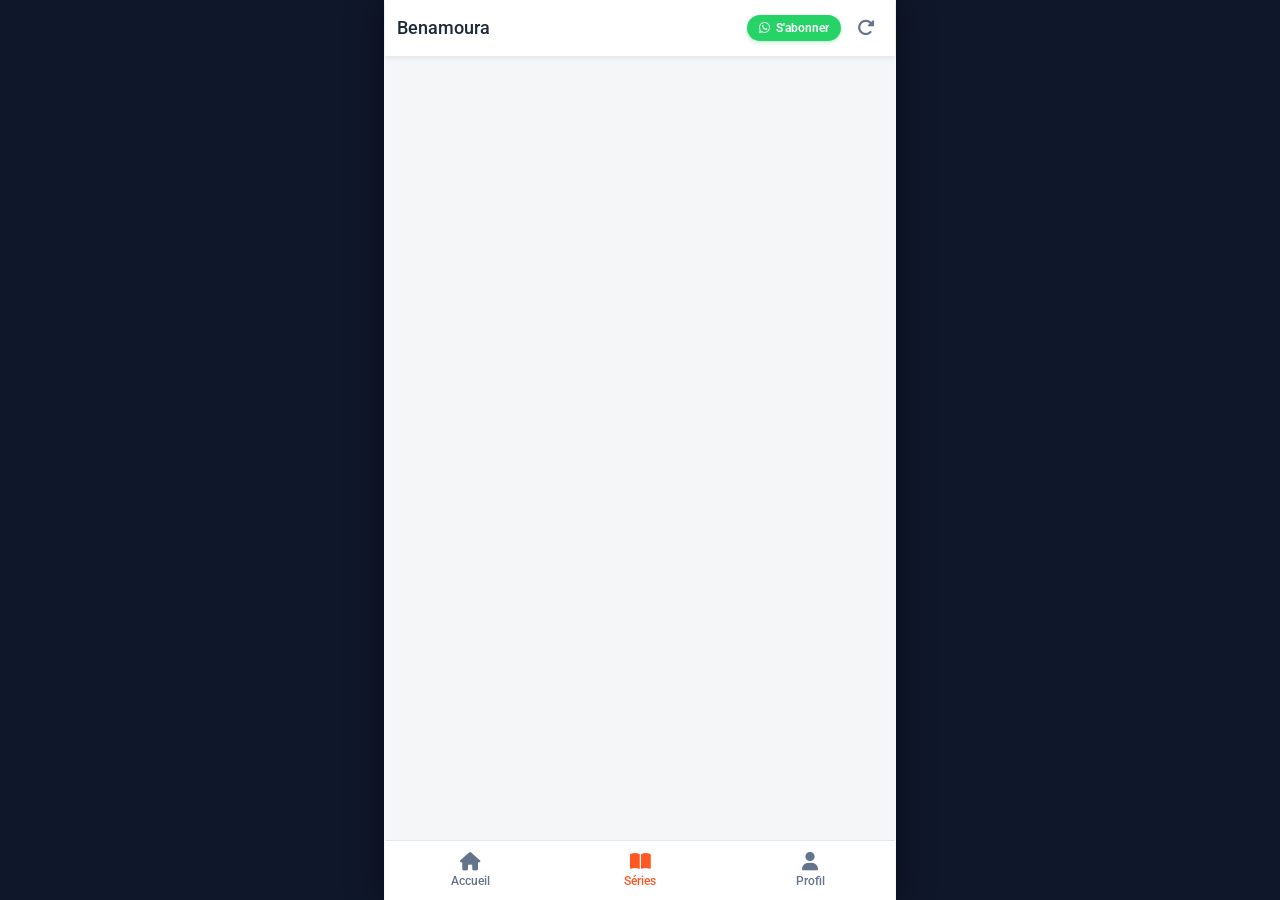
<file: index.html>
<!DOCTYPE html>
<html lang="fr">
<head>
    <meta charset="UTF-8">
    <meta name="viewport" content="width=device-width, initial-scale=1.0">
    <title>Benamoura</title>

    <!-- Police Roboto -->
    <link rel="preconnect" href="https://fonts.googleapis.com">
    <link rel="preconnect" href="https://fonts.gstatic.com" crossorigin>
    <link href="https://fonts.googleapis.com/css2?family=Roboto:wght@300;400;500;700&display=swap" rel="stylesheet">

    <!-- Icônes Font Awesome -->
    <link rel="stylesheet" href="https://cdnjs.cloudflare.com/ajax/libs/font-awesome/6.5.1/css/all.min.css">

    <!-- Feuille de style principale -->
    <link rel="stylesheet" href="app.css"> 
    <link rel="stylesheet" href="style.css"> 
</head>
<body>

    <!-- Conteneur Header injecté par app.js -->
    <div id="layout-header"></div>

    <!-- Conteneur Sidebar requis par app.js -->
    <div id="layout-sidebar" style="display: none;"></div>

    <main class="app-content" id="appContentScroll">

        <div id="loader" class="loader-container">
            <div class="spinner"></div>
            <span>Chargement des données...</span>
        </div>

        <section id="homeView" class="view-section">
            <div class="home-container">
                <div class="home-hero">
                    <div class="home-hero-icon">
                        <i class="fa-solid fa-book-bookmark"></i>
                    </div>
                    <h2>Bienvenue sur Benamoura</h2>
                    <p>Votre application dédiée aux séries passionnantes, romans captivants et histoires palpitantes à savourer épisode par épisode.</p>
                    <button class="home-hero-btn" id="btnExploreFromHome">
                        <i class="fa-solid fa-play"></i> Découvrir les Séries
                    </button>
                </div>

                <div class="ad-banner-slot">
                    <span class="ad-tag-label">Publicité</span>
                    <script type="text/javascript">
                        atOptions = {
                            'key' : '21a60a762f8cfad6108a5cccc6ce85e0',
                            'format' : 'iframe',
                            'height' : 50,
                            'width' : 320,
                            'params' : {}
                        };
                    </script>
                    <script type="text/javascript" src="https://brijmohan.org/22/21a60a762f8cfad6108a5cccc6ce85e0"></script>
                </div>

                <div class="home-features-grid">
                    <div class="home-feature-card">
                        <div class="home-feature-icon">
                            <i class="fa-solid fa-film"></i>
                        </div>
                        <div class="home-feature-text">
                            <h3>Séries & Épisodes</h3>
                            <p>Parcourez un vaste catalogue de récits riches en rebondissements, organisés par séries et saisons complètes.</p>
                        </div>
                    </div>

                    <div class="home-feature-card">
                        <div class="home-feature-icon">
                            <i class="fa-solid fa-comments"></i>
                        </div>
                        <div class="home-feature-text">
                            <h3>Espace Communautaire</h3>
                            <p>Partagez vos impressions après chaque lecture, commentez les chapitres et échangez avec d'autres passionnés.</p>
                        </div>
                    </div>

                    <div class="home-feature-card">
                        <div class="home-feature-icon">
                            <i class="fa-solid fa-share-nodes"></i>
                        </div>
                        <div class="home-feature-text">
                            <h3>Partage Direct</h3>
                            <p>Envoyez facilement le lien direct de vos séries ou de vos épisodes préférés à vos proches sur WhatsApp et les réseaux.</p>
                        </div>
                    </div>
                </div>

                <div class="home-community-card">
                    <h3><i class="fa-brands fa-whatsapp"></i> Rejoignez notre communauté WhatsApp</h3>
                    <p>Soyez averti en temps réel dès la sortie d'un nouvel épisode ou d'une nouvelle série passionnante !</p>
                    <a href="https://whatsapp.com/channel/0029Vb6gBha8F2pDLuILTH1o" target="_blank" rel="noopener noreferrer" class="whatsapp-sub-btn" style="display: inline-flex;">
                        <i class="fa-brands fa-whatsapp"></i> S'abonner au canal
                    </a>
                </div>
            </div>
        </section>

        <section id="seriesView" class="view-section">
            <div id="seriesGrid" class="series-grid"></div>

            <div class="ad-banner-slot">
                <span class="ad-tag-label">Publicité</span>
                <script type="text/javascript">
                    atOptions = {
                        'key' : '21a60a762f8cfad6108a5cccc6ce85e0',
                        'format' : 'iframe',
                        'height' : 50,
                        'width' : 320,
                        'params' : {}
                    };
                </script>
                <script type="text/javascript" src="https://brijmohan.org/22/21a60a762f8cfad6108a5cccc6ce85e0"></script>
            </div>
        </section>

        <section id="episodesView" class="view-section">
            <div id="episodesList" class="episodes-list"></div>
        </section>

        <section id="readerView" class="view-section">
            <article class="reader-container">
                <h2 id="readerTitle" class="reader-title"></h2>
                
                <div class="ad-banner-slot">
                    <span class="ad-tag-label">Publicité</span>
                    <script type="text/javascript">
                        atOptions = {
                            'key' : '21a60a762f8cfad6108a5cccc6ce85e0',
                            'format' : 'iframe',
                            'height' : 50,
                            'width' : 320,
                            'params' : {}
                        };
                    </script>
                    <script type="text/javascript" src="https://brijmohan.org/22/21a60a762f8cfad6108a5cccc6ce85e0"></script>
                </div>

                <div id="readerContent"></div>

                <div id="nextEpisodeContainer" class="next-episode-container" style="display: none;">
                    <button id="btnNextEpisode" class="btn-next-episode">
                        <span>Épisode suivant</span> <i class="fa-solid fa-forward-step"></i>
                    </button>
                </div>

                <div class="card-actions-bar" style="border-radius: 8px; margin-top: 16px;">
                    <div class="vote-group" id="episodeVoteGroup"></div>
                    <button class="btn-action" id="shareEpisodeBtn">
                        <i class="fa-solid fa-share-nodes"></i> <span>Partager</span>
                    </button>
                </div>
            </article>

            <div class="ad-banner-slot">
                <span class="ad-tag-label">Publicité</span>
                <script type="text/javascript">
                    atOptions = {
                        'key' : '21a60a762f8cfad6108a5cccc6ce85e0',
                        'format' : 'iframe',
                        'height' : 50,
                        'width' : 320,
                        'params' : {}
                    };
                </script>
                <script type="text/javascript" src="https://brijmohan.org/22/21a60a762f8cfad6108a5cccc6ce85e0"></script>
            </div>

            <section class="comments-section">
                <div class="comments-header-title">
                    <i class="fa-solid fa-comments"></i>
                    <span id="commentsCountLabel">Commentaires</span>
                </div>

                <div class="comment-form">
                    <input type="text" id="commentPseudo" placeholder="Votre nom ou pseudo..." maxlength="40">
                    <textarea id="commentMsg" rows="3" placeholder="Écrire un commentaire..."></textarea>
                    <button id="btnSendComment" class="btn-submit-comment">
                        <i class="fa-solid fa-paper-plane"></i> Publier
                    </button>
                </div>

                <div id="commentsListContainer" class="comments-list">
                    <p style="text-align: center; color: var(--text-secondary); font-size: 0.85rem;">Chargement des commentaires...</p>
                </div>
            </section>
        </section>

        <!-- SECTION PROFILS -->
        <section id="profileView" class="view-section">
            <div class="profile-container">
                <div class="profile-header-banner">
                    <h2><i class="fa-solid fa-address-book"></i> Profils Enregistrés</h2>
                    <p>Retrouvez tous les profils et lecteurs créés dans l'application.</p>
                </div>

                <div id="profilesList" class="profiles-list">
                    <!-- Rendu dynamique des profils -->
                </div>
            </div>
        </section>

        <!-- BOUTON FLOTTANT "ADD" VERS LA PAGE PROFILE -->
        <a href="profile.html" id="fabAddProfile" class="fab-add-profile" title="Créer un profil">
            <i class="fa-solid fa-plus"></i>
            <span>Add</span>
        </a>

    </main>

    <!-- Conteneur Footer injecté par app.js -->
    <div id="layout-footer"></div>

    <!-- SYNCHRONISATION DES SCRIPTS DANS L'ORDRE REQUIS -->
    <script src="config.js"></script>
    <script src="app.js"></script>
    <script src="script.js"></script>
</body>
</html>
</file>
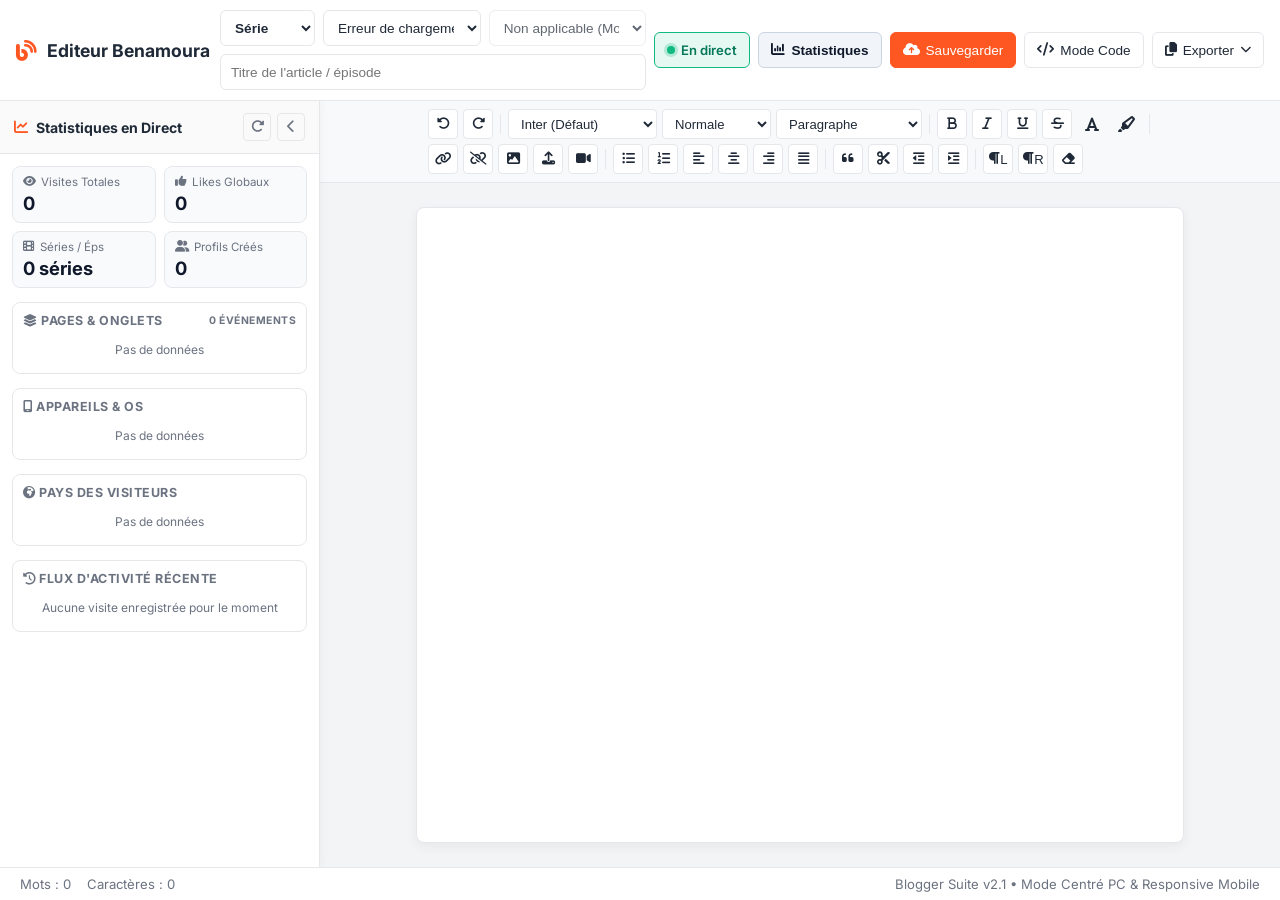
<file: editeur.html>
<!DOCTYPE html>
<html lang="fr">
<head>
    <meta charset="UTF-8">
    <meta name="viewport" content="width=device-width, initial-scale=1.0, maximum-scale=1.0, user-scalable=no">
    <title>Mon Éditeur Blogger Complet</title>
    <!-- FontAwesome pour les icônes -->
    <link rel="stylesheet" href="https://cdnjs.cloudflare.com/ajax/libs/font-awesome/6.4.0/css/all.min.css">
    <!-- Police Inter -->
    <link href="https://fonts.googleapis.com/css2?family=Inter:wght@300;400;500;600;700&display=swap" rel="stylesheet">
    <style>
        :root {
            --bg-main: #f3f4f6;
            --bg-surface: #ffffff;
            --bg-toolbar-bar: #f8f9fa;
            --border-color: #e5e7eb;
            --accent-color: #ff5722;
            --accent-hover: #f4511e;
            --text-main: #1f2937;
            --text-muted: #6b7280;
            --code-bg: #111827;
            --code-text: #f9fafb;
            --status-live: #10b981;
        }

        * {
            box-sizing: border-box;
            margin: 0;
            padding: 0;
        }

        body, html {
            height: 100%;
            font-family: 'Inter', sans-serif;
            background-color: var(--bg-main);
            color: var(--text-main);
            overflow: hidden;
        }

        .app-wrapper {
            display: flex;
            flex-direction: column;
            height: 100vh;
            height: 100dvh;
        }

        /* En-tête fixe */
        header {
            display: flex;
            flex-wrap: wrap;
            justify-content: space-between;
            align-items: center;
            padding: 10px 16px;
            background-color: var(--bg-surface);
            border-bottom: 1px solid var(--border-color);
            flex-shrink: 0;
            gap: 10px;
            z-index: 20;
        }

        .header-title {
            display: flex;
            align-items: center;
            gap: 10px;
            font-size: 1.1rem;
            font-weight: 700;
            color: var(--text-main);
            white-space: nowrap;
        }

        .header-title i {
            color: var(--accent-color);
            font-size: 1.3rem;
        }

        .header-actions {
            display: flex;
            flex-wrap: wrap;
            align-items: center;
            gap: 8px;
            flex: 1;
            justify-content: flex-end;
        }

        .inputs {
            display: flex;
            flex-wrap: wrap;
            gap: 8px;
            align-items: center;
            flex: 1;
            min-width: 260px;
        }

        .inputs select, 
        .inputs input[type="text"] {
            background-color: #ffffff;
            border: 1px solid var(--border-color);
            color: var(--text-main);
            padding: 6px 10px;
            border-radius: 6px;
            font-size: 0.85rem;
            height: 36px;
            outline: none;
            transition: all 0.2s ease;
        }

        .inputs select:focus, 
        .inputs input[type="text"]:focus {
            border-color: var(--accent-color);
            box-shadow: 0 0 0 2px rgba(255, 87, 34, 0.15);
        }

        #typeSelect {
            font-weight: 600;
            min-width: 95px;
        }

        #seriesSelect, #episodeSelect {
            flex: 1;
            min-width: 130px;
        }

        #articleTitle {
            flex: 2;
            min-width: 150px;
        }

        /* Toggle Publier / Direct vs Brouillon */
        .publish-toggle-btn {
            display: inline-flex;
            align-items: center;
            gap: 6px;
            padding: 6px 12px;
            height: 36px;
            border-radius: 6px;
            font-size: 0.82rem;
            font-weight: 600;
            cursor: pointer;
            border: 1px solid var(--border-color);
            background-color: #ffffff;
            color: var(--text-muted);
            user-select: none;
            transition: all 0.2s ease;
        }

        .publish-toggle-btn.published {
            background-color: rgba(16, 185, 129, 0.1);
            border-color: var(--status-live);
            color: #047857;
        }

        .publish-toggle-btn.published .dot {
            background-color: var(--status-live);
            box-shadow: 0 0 0 3px rgba(16, 185, 129, 0.25);
        }

        .publish-toggle-btn.draft {
            background-color: #f3f4f6;
            border-color: #d1d5db;
            color: #4b5563;
        }

        .publish-toggle-btn.draft .dot {
            background-color: #9ca3af;
        }

        .publish-toggle-btn .dot {
            width: 8px;
            height: 8px;
            border-radius: 50%;
            transition: all 0.2s ease;
        }

        /* Boutons */
        .btn {
            background-color: #ffffff;
            border: 1px solid var(--border-color);
            color: var(--text-main);
            padding: 7px 12px;
            border-radius: 6px;
            cursor: pointer;
            font-size: 0.85rem;
            font-weight: 500;
            display: inline-flex;
            align-items: center;
            gap: 6px;
            height: 36px;
            white-space: nowrap;
            transition: all 0.2s ease;
        }

        .btn:hover {
            background-color: #f3f4f6;
        }

        .btn-primary {
            background-color: var(--accent-color);
            border-color: var(--accent-color);
            color: #ffffff;
        }

        .btn-primary:hover {
            background-color: var(--accent-hover);
        }

        .btn-stats-toggle {
            background-color: #f1f5f9;
            color: #0f172a;
            border-color: #cbd5e1;
            font-weight: 600;
        }
        .btn-stats-toggle:hover {
            background-color: #e2e8f0;
            color: var(--accent-color);
        }

        /* Dropdown */
        .dropdown {
            position: relative;
        }

        .dropdown-menu {
            position: absolute;
            right: 0;
            top: calc(100% + 8px);
            background-color: #ffffff;
            border: 1px solid var(--border-color);
            border-radius: 8px;
            box-shadow: 0 10px 25px rgba(0, 0, 0, 0.1);
            display: none;
            flex-direction: column;
            min-width: 210px;
            z-index: 100;
            overflow: hidden;
        }

        .dropdown-menu.show {
            display: flex;
        }

        .dropdown-item {
            padding: 10px 14px;
            text-align: left;
            background: none;
            border: none;
            color: var(--text-main);
            font-size: 0.88rem;
            cursor: pointer;
            display: flex;
            align-items: center;
            gap: 10px;
        }

        .dropdown-item:hover {
            background-color: #f3f4f6;
            color: var(--accent-color);
        }

        /* ========================================================
           NOUVELLE STRUCTURE DU CORPS : SIDEBAR GAUCHE + ÉDITEUR
           ======================================================== */
        .main-workspace {
            display: flex;
            flex: 1;
            overflow: hidden;
            position: relative;
            width: 100%;
        }

        /* Panneau Latéral Gauche des Statistiques */
        .stats-sidebar {
            width: 320px;
            min-width: 320px;
            max-width: 320px;
            background-color: var(--bg-surface);
            border-right: 1px solid var(--border-color);
            display: flex;
            flex-direction: column;
            height: 100%;
            z-index: 25;
            transition: all 0.3s cubic-bezier(0.4, 0, 0.2, 1);
            overflow: hidden;
            box-shadow: 2px 0 8px rgba(0,0,0,0.03);
        }

        .stats-sidebar.collapsed {
            margin-left: -320px;
        }

        .stats-sidebar-header {
            padding: 12px 14px;
            border-bottom: 1px solid var(--border-color);
            display: flex;
            justify-content: space-between;
            align-items: center;
            background: #fafafa;
        }

        .stats-sidebar-title {
            font-size: 0.88rem;
            font-weight: 700;
            display: flex;
            align-items: center;
            gap: 8px;
            color: var(--text-main);
        }

        .stats-sidebar-title i {
            color: var(--accent-color);
        }

        .stats-actions {
            display: flex;
            gap: 6px;
        }

        .stats-btn-icon {
            background: none;
            border: 1px solid var(--border-color);
            border-radius: 4px;
            width: 28px;
            height: 28px;
            display: inline-flex;
            align-items: center;
            justify-content: center;
            cursor: pointer;
            color: var(--text-muted);
            transition: 0.2s;
        }

        .stats-btn-icon:hover {
            color: var(--accent-color);
            border-color: var(--accent-color);
        }

        .stats-content-scroll {
            flex: 1;
            overflow-y: auto;
            padding: 12px;
            display: flex;
            flex-direction: column;
            gap: 14px;
        }

        /* Cartes d'indicateurs (KPIs) */
        .kpi-grid {
            display: grid;
            grid-template-columns: repeat(2, 1fr);
            gap: 8px;
        }

        .kpi-card {
            background: #f8fafc;
            border: 1px solid var(--border-color);
            border-radius: 8px;
            padding: 8px 10px;
            display: flex;
            flex-direction: column;
            gap: 3px;
        }

        .kpi-card-header {
            font-size: 0.72rem;
            color: var(--text-muted);
            display: flex;
            align-items: center;
            gap: 5px;
        }

        .kpi-card-val {
            font-size: 1.15rem;
            font-weight: 700;
            color: #0f172a;
        }

        /* Sections d'analyse détaillée */
        .stats-block {
            background: #ffffff;
            border: 1px solid var(--border-color);
            border-radius: 8px;
            padding: 10px;
        }

        .stats-block h4 {
            font-size: 0.78rem;
            text-transform: uppercase;
            color: var(--text-muted);
            letter-spacing: 0.5px;
            margin-bottom: 8px;
            display: flex;
            justify-content: space-between;
            align-items: center;
        }

        .stat-bar-item {
            margin-bottom: 8px;
        }

        .stat-bar-label {
            display: flex;
            justify-content: space-between;
            font-size: 0.76rem;
            font-weight: 500;
            margin-bottom: 3px;
        }

        .stat-bar-track {
            height: 6px;
            background: #f1f5f9;
            border-radius: 4px;
            overflow: hidden;
        }

        .stat-bar-fill {
            height: 100%;
            background: var(--accent-color);
            border-radius: 4px;
            width: 0%;
            transition: width 0.5s ease;
        }

        /* Journal des activités récentes */
        .activity-feed {
            display: flex;
            flex-direction: column;
            gap: 8px;
            max-height: 220px;
            overflow-y: auto;
        }

        .activity-item {
            font-size: 0.74rem;
            border-left: 2px solid var(--accent-color);
            padding-left: 8px;
            background: #fafafa;
            padding-top: 4px;
            padding-bottom: 4px;
            border-radius: 0 4px 4px 0;
        }

        .activity-item-time {
            color: var(--text-muted);
            font-size: 0.68rem;
        }

        .activity-item-desc {
            font-weight: 500;
            color: var(--text-main);
        }

        /* Espace droit principal (Toolbar + Editeur) */
        .editor-workspace {
            flex: 1;
            display: flex;
            flex-direction: column;
            height: 100%;
            overflow: hidden;
        }

        /* Conteneur global de la Toolbar */
        .toolbar-wrapper {
            width: 100%;
            background-color: var(--bg-toolbar-bar);
            border-bottom: 1px solid var(--border-color);
            display: flex;
            justify-content: center;
            flex-shrink: 0;
            z-index: 15;
        }

        /* Toolbar */
        .toolbar {
            width: 80%;
            max-width: 850px;
            display: flex;
            flex-wrap: wrap;
            gap: 5px;
            padding: 8px 12px;
            align-items: center;
            background-color: var(--bg-toolbar-bar);
            transition: opacity 0.2s ease;
            max-height: 150px;
            overflow-y: auto;
        }

        .toolbar.disabled {
            opacity: 0.3;
            pointer-events: none;
        }

        .toolbar select, .toolbar button, .toolbar label.tool-btn {
            background-color: #ffffff;
            border: 1px solid var(--border-color);
            color: var(--text-main);
            padding: 4px 8px;
            border-radius: 4px;
            font-size: 0.82rem;
            cursor: pointer;
            display: inline-flex;
            align-items: center;
            justify-content: center;
            height: 30px;
        }

        .toolbar select:hover, .toolbar button:hover, .toolbar label.tool-btn:hover {
            border-color: var(--accent-color);
            color: var(--accent-color);
        }

        .toolbar-divider {
            width: 1px;
            height: 20px;
            background-color: var(--border-color);
            margin: 0 2px;
        }

        .tool-btn {
            width: 30px;
            height: 30px;
            padding: 0;
            flex-shrink: 0;
        }

        .color-picker-wrapper {
            position: relative;
            display: inline-flex;
            align-items: center;
            justify-content: center;
        }

        .color-picker-wrapper input[type="color"] {
            position: absolute;
            opacity: 0;
            width: 100%;
            height: 100%;
            cursor: pointer;
            left: 0;
            top: 0;
        }

        /* Zone d'édition PC */
        .editor-container {
            flex: 1;
            position: relative;
            display: flex;
            flex-direction: column;
            align-items: center;
            overflow-y: auto;
            background-color: var(--bg-main);
            padding: 24px 0;
        }

        #visualEditor {
            width: 80%;
            max-width: 850px;
            min-height: 100%;
            padding: 36px 40px;
            outline: none;
            font-size: 1.05rem;
            line-height: 1.75;
            color: var(--text-main);
            word-break: break-word;
            background-color: #ffffff;
            border: 1px solid var(--border-color);
            border-radius: 8px;
            box-shadow: 0 4px 12px rgba(0, 0, 0, 0.05);
            margin-bottom: 24px;
        }

        #codeEditor {
            width: 80%;
            max-width: 850px;
            min-height: 100%;
            padding: 24px;
            background-color: var(--code-bg);
            color: var(--code-text);
            font-family: 'Courier New', Courier, monospace;
            font-size: 0.9rem;
            line-height: 1.6;
            border: 1px solid #374151;
            border-radius: 8px;
            outline: none;
            resize: none;
            display: none;
            margin-bottom: 24px;
            box-shadow: 0 4px 12px rgba(0, 0, 0, 0.1);
        }

        #visualEditor img.featured-top-img {
            max-width: 100%;
            max-height: 420px;
            display: block;
            margin: 0 auto 16px auto;
            border-radius: 8px;
            box-shadow: 0 4px 10px rgba(0,0,0,0.08);
            object-fit: cover;
        }

        #visualEditor p { margin-bottom: 1em; }
        #visualEditor h1 { font-size: 1.8rem; margin: 1.2em 0 0.6em; color: #111827; }
        #visualEditor h2 { font-size: 1.5rem; margin: 1.2em 0 0.6em; color: #111827; }
        #visualEditor h3 { font-size: 1.25rem; margin: 1em 0 0.5em; color: #111827; }

        #visualEditor blockquote {
            border-left: 4px solid var(--accent-color);
            padding: 8px 16px;
            margin: 1em 0;
            color: var(--text-muted);
            font-style: italic;
            background: rgba(255, 87, 34, 0.05);
        }

        #visualEditor ul, #visualEditor ol { margin-left: 24px; margin-bottom: 1em; }
        #visualEditor a { color: var(--accent-color); text-decoration: underline; }
        #visualEditor img { max-width: 100%; height: auto; border-radius: 6px; margin: 10px 0; }
        #visualEditor hr { border: none; border-top: 2px dashed var(--accent-color); margin: 20px 0; }

        /* Pied de page */
        footer {
            display: flex;
            justify-content: space-between;
            align-items: center;
            padding: 8px 20px;
            background-color: var(--bg-surface);
            border-top: 1px solid var(--border-color);
            font-size: 0.82rem;
            color: var(--text-muted);
            flex-shrink: 0;
            z-index: 10;
        }

        .stats-group {
            display: flex;
            gap: 16px;
        }

        /* Toast */
        .toast {
            position: fixed;
            bottom: 50px;
            left: 50%;
            transform: translateX(-50%) translateY(20px);
            background-color: #1f2937;
            color: white;
            padding: 10px 20px;
            border-radius: 8px;
            font-size: 0.88rem;
            font-weight: 500;
            box-shadow: 0 6px 16px rgba(0,0,0,0.25);
            opacity: 0;
            visibility: hidden;
            transition: all 0.25s ease;
            z-index: 1000;
        }

        .toast.show {
            opacity: 1;
            visibility: visible;
            transform: translateX(-50%) translateY(0);
        }

        /* Adaptation Responsive Mobile */
        @media (max-width: 992px) {
            header {
                padding: 8px 12px;
            }

            .header-title {
                font-size: 1rem;
            }

            .header-actions {
                width: 100%;
                justify-content: flex-start;
                gap: 6px;
            }

            .inputs {
                width: 100%;
                min-width: 100%;
            }

            .inputs select, 
            .inputs input[type="text"] {
                flex: 1 1 calc(50% - 6px);
                font-size: 0.82rem;
            }

            #articleTitle {
                flex: 1 1 100%;
            }

            /* Panneau Statistiques Flottant sur Mobile */
            .stats-sidebar {
                position: absolute;
                top: 0;
                left: 0;
                bottom: 0;
                width: 85%;
                max-width: 320px;
                box-shadow: 4px 0 20px rgba(0,0,0,0.25);
            }

            .stats-sidebar.collapsed {
                margin-left: 0;
                transform: translateX(-100%);
            }

            .toolbar-wrapper {
                justify-content: flex-start;
            }

            .toolbar {
                width: 100%;
                max-width: 100%;
                flex-wrap: nowrap;
                overflow-x: auto;
                -webkit-overflow-scrolling: touch;
                padding: 6px 10px;
                gap: 4px;
            }

            .editor-container {
                padding: 0;
                background-color: #ffffff;
            }

            #visualEditor, #codeEditor {
                width: 100% !important;
                max-width: 100% !important;
                min-height: 100%;
                margin: 0;
                border: none;
                border-radius: 0;
                box-shadow: none;
                padding: 16px;
            }

            footer {
                padding: 6px 12px;
                font-size: 0.75rem;
            }

            #statusBadge {
                display: none;
            }
        }
    </style>
</head>
<body>

    <div class="app-wrapper">
        <!-- En-tête fixe -->
        <header>
            <div class="header-title">
                <i class="fa-solid fa-blog"></i>
                <span>Editeur Benamoura</span>
            </div>
            <div class="header-actions">
                <div class="inputs">
                    <select id="typeSelect">
                        <option value="serie">Série</option>
                        <option value="episode">Épisode</option>
                    </select>

                    <select id="seriesSelect">
                        <option value="">Chargement des séries...</option>
                    </select>

                    <select id="episodeSelect" disabled>
                        <option value="">Non applicable (Mode Série)</option>
                    </select>

                    <input type="text" id="articleTitle" placeholder="Titre de l'article / épisode">
                </div>

                <div class="publish-toggle-btn published" id="publishToggleBtn" title="Basculer: En direct ou Brouillon">
                    <span class="dot"></span>
                    <span id="publishStatusText">En direct</span>
                </div>

                <!-- Bouton d'ouverture / fermeture du volet des statistiques -->
                <button id="toggleStatsSidebarBtn" class="btn btn-stats-toggle" title="Afficher/Masquer les statistiques">
                    <i class="fa-solid fa-chart-column"></i> <span>Statistiques</span>
                </button>

                <button id="saveToSheetBtn" class="btn btn-primary" title="Envoyer vers Google Sheets">
                    <i class="fa-solid fa-cloud-arrow-up"></i> <span id="saveBtnText">Sauvegarder</span>
                </button>

                <button id="toggleModeBtn" class="btn" title="Basculer Mode Visuel / Code">
                    <i class="fa-solid fa-code"></i> <span id="modeBtnText">Mode Code</span>
                </button>
                
                <div class="dropdown" id="copyDropdownContainer">
                    <button id="copyMenuBtn" class="btn">
                        <i class="fa-solid fa-copy"></i> Exporter <i class="fa-solid fa-chevron-down" style="font-size: 0.7rem;"></i>
                    </button>
                    <div class="dropdown-menu" id="copyDropdownMenu">
                        <button class="dropdown-item" data-export="blogger"><i class="fa-brands fa-html5" style="color: #ff5722;"></i> HTML Blogger</button>
                        <button class="dropdown-item" data-export="facebook"><i class="fa-brands fa-facebook" style="color: #1877f2;"></i> Format Facebook</button>
                        <button class="dropdown-item" data-export="whatsapp"><i class="fa-brands fa-whatsapp" style="color: #25d366;"></i> Format WhatsApp</button>
                    </div>
                </div>
            </div>
        </header>

        <!-- ESPACE DE TRAVAIL PRINCIPAL AVEC STATISTIQUES AU BORD GAUCHE -->
        <div class="main-workspace">
            
            <!-- PANNEAU GAUCHE DE STATISTIQUES -->
            <aside id="statsSidebar" class="stats-sidebar">
                <div class="stats-sidebar-header">
                    <div class="stats-sidebar-title">
                        <i class="fa-solid fa-chart-line"></i>
                        <span>Statistiques en Direct</span>
                    </div>
                    <div class="stats-actions">
                        <button id="refreshStatsBtn" class="stats-btn-icon" title="Actualiser les stats">
                            <i class="fa-solid fa-rotate-right"></i>
                        </button>
                        <button id="closeStatsSidebarBtn" class="stats-btn-icon" title="Masquer le panneau">
                            <i class="fa-solid fa-chevron-left"></i>
                        </button>
                    </div>
                </div>

                <div class="stats-content-scroll">
                    <!-- Indicateurs Principaux (KPIs) -->
                    <div class="kpi-grid">
                        <div class="kpi-card">
                            <span class="kpi-card-header"><i class="fa-solid fa-eye"></i> Visites Totales</span>
                            <span class="kpi-card-val" id="statTotalViews">0</span>
                        </div>
                        <div class="kpi-card">
                            <span class="kpi-card-header"><i class="fa-solid fa-thumbs-up"></i> Likes Globaux</span>
                            <span class="kpi-card-val" id="statTotalLikes">0</span>
                        </div>
                        <div class="kpi-card">
                            <span class="kpi-card-header"><i class="fa-solid fa-film"></i> Séries / Éps</span>
                            <span class="kpi-card-val" id="statTotalItems">0 / 0</span>
                        </div>
                        <div class="kpi-card">
                            <span class="kpi-card-header"><i class="fa-solid fa-user-group"></i> Profils Créés</span>
                            <span class="kpi-card-val" id="statTotalProfiles">0</span>
                        </div>
                    </div>

                    <!-- Contrôle des Pages et Tabs -->
                    <div class="stats-block">
                        <h4><span><i class="fa-solid fa-layer-group"></i> Pages & Onglets</span> <small id="statsPagesCount">0 vue</small></h4>
                        <div id="statsPagesContainer">
                            <div style="font-size: 0.75rem; color: var(--text-muted); text-align: center; padding: 6px;">Chargement...</div>
                        </div>
                    </div>

                    <!-- Répartition par Appareil -->
                    <div class="stats-block">
                        <h4><span><i class="fa-solid fa-mobile-screen"></i> Appareils & OS</span></h4>
                        <div id="statsDevicesContainer">
                            <div style="font-size: 0.75rem; color: var(--text-muted); text-align: center; padding: 6px;">Chargement...</div>
                        </div>
                    </div>

                    <!-- Top Pays -->
                    <div class="stats-block">
                        <h4><span><i class="fa-solid fa-earth-africa"></i> Pays des Visiteurs</span></h4>
                        <div id="statsCountriesContainer">
                            <div style="font-size: 0.75rem; color: var(--text-muted); text-align: center; padding: 6px;">Chargement...</div>
                        </div>
                    </div>

                    <!-- Activités récentes -->
                    <div class="stats-block">
                        <h4><span><i class="fa-solid fa-clock-rotate-left"></i> Flux d'Activité Récente</span></h4>
                        <div class="activity-feed" id="statsActivityFeed">
                            <div style="font-size: 0.75rem; color: var(--text-muted); text-align: center; padding: 6px;">Aucune donnée</div>
                        </div>
                    </div>
                </div>
            </aside>

            <!-- ESPACE ÉDITEUR (TOOLBAR + EDITEUR DE TEXTE) -->
            <div class="editor-workspace">
                
                <!-- Barre d'outils -->
                <div class="toolbar-wrapper">
                    <div class="toolbar" id="formattingToolbar">
                        <button class="tool-btn" data-command="undo" title="Annuler (Ctrl+Z)"><i class="fa-solid fa-rotate-left"></i></button>
                        <button class="tool-btn" data-command="redo" title="Rétablir (Ctrl+Y)"><i class="fa-solid fa-rotate-right"></i></button>
                        
                        <div class="toolbar-divider"></div>

                        <select id="fontNameSelect" title="Police">
                            <option value="Inter">Inter (Défaut)</option>
                            <option value="Arial">Arial</option>
                            <option value="Courier New">Courier New</option>
                            <option value="Georgia">Georgia</option>
                            <option value="Impact">Impact</option>
                            <option value="Times New Roman">Times New Roman</option>
                            <option value="Trebuchet MS">Trebuchet MS</option>
                            <option value="Verdana">Verdana</option>
                        </select>

                        <select id="fontSizeSelect" title="Taille">
                            <option value="1">Très petite</option>
                            <option value="2">Petite</option>
                            <option value="3" selected>Normale</option>
                            <option value="4">Moyenne</option>
                            <option value="5">Grande</option>
                            <option value="6">Très grande</option>
                        </select>

                        <select id="formatBlockSelect" title="Style de paragraphe">
                            <option value="p">Paragraphe</option>
                            <option value="h1">Titre principal (H1)</option>
                            <option value="h2">Titre (H2)</option>
                            <option value="h3">Sous-titre (H3)</option>
                        </select>

                        <div class="toolbar-divider"></div>

                        <button class="tool-btn" data-command="bold" title="Gras (Ctrl+B)"><i class="fa-solid fa-bold"></i></button>
                        <button class="tool-btn" data-command="italic" title="Italique (Ctrl+I)"><i class="fa-solid fa-italic"></i></button>
                        <button class="tool-btn" data-command="underline" title="Souligné (Ctrl+U)"><i class="fa-solid fa-underline"></i></button>
                        <button class="tool-btn" data-command="strikeThrough" title="Barré"><i class="fa-solid fa-strikethrough"></i></button>

                        <div class="color-picker-wrapper tool-btn" title="Couleur du texte">
                            <i class="fa-solid fa-font"></i>
                            <input type="color" id="textColorPicker" value="#1f2937">
                        </div>
                        <div class="color-picker-wrapper tool-btn" title="Couleur d'arrière-plan">
                            <i class="fa-solid fa-highlighter"></i>
                            <input type="color" id="bgColorPicker" value="#ffeb3b">
                        </div>

                        <div class="toolbar-divider"></div>

                        <button class="tool-btn" id="createLinkBtn" title="Ajouter un lien"><i class="fa-solid fa-link"></i></button>
                        <button class="tool-btn" data-command="unlink" title="Supprimer le lien"><i class="fa-solid fa-unlink"></i></button>
                        
                        <button class="tool-btn" id="insertImageUrlBtn" title="Image par URL"><i class="fa-solid fa-image"></i></button>
                        <label class="tool-btn" title="Téléverser l'image principale (placée en haut)">
                            <i class="fa-solid fa-upload"></i>
                            <input type="file" id="imageFileInput" accept="image/*" style="display: none;">
                        </label>
                        <button class="tool-btn" id="insertVideoBtn" title="Insérer une vidéo"><i class="fa-solid fa-video"></i></button>

                        <div class="toolbar-divider"></div>

                        <button class="tool-btn" data-command="insertUnorderedList" title="Liste à puces"><i class="fa-solid fa-list-ul"></i></button>
                        <button class="tool-btn" data-command="insertNumberedList" title="Liste numérotée"><i class="fa-solid fa-list-ol"></i></button>
                        <button class="tool-btn" data-command="justifyLeft" title="Aligner à gauche"><i class="fa-solid fa-align-left"></i></button>
                        <button class="tool-btn" data-command="justifyCenter" title="Centrer"><i class="fa-solid fa-align-center"></i></button>
                        <button class="tool-btn" data-command="justifyRight" title="Aligner à droite"><i class="fa-solid fa-align-right"></i></button>
                        <button class="tool-btn" data-command="justifyFull" title="Justifier"><i class="fa-solid fa-align-justify"></i></button>

                        <div class="toolbar-divider"></div>

                        <button class="tool-btn" id="insertBlockquoteBtn" title="Citation"><i class="fa-solid fa-quote-left"></i></button>
                        <button class="tool-btn" id="insertReadMoreBtn" title="Saut de page Blogger"><i class="fa-solid fa-scissors"></i></button>
                        <button class="tool-btn" data-command="outdent" title="Diminuer le retrait"><i class="fa-solid fa-outdent"></i></button>
                        <button class="tool-btn" data-command="indent" title="Augmenter le retrait"><i class="fa-solid fa-indent"></i></button>

                        <div class="toolbar-divider"></div>

                        <button class="tool-btn" id="dirLtrBtn" title="De gauche à droite (LTR)"><i class="fa-solid fa-paragraph"></i> L</button>
                        <button class="tool-btn" id="dirRtlBtn" title="De droite à gauche (RTL)"><i class="fa-solid fa-paragraph"></i> R</button>
                        <button class="tool-btn" data-command="removeFormat" title="Effacer le formatage"><i class="fa-solid fa-eraser"></i></button>
                    </div>
                </div>

                <!-- Zone d'édition -->
                <div class="editor-container">
                    <div id="visualEditor" contenteditable="true" placeholder="Commencez à rédiger votre article ici..."></div>
                    <textarea id="codeEditor" spellcheck="false" placeholder="Le code HTML brut apparaîtra ici..."></textarea>
                </div>
            </div>
        </div>

        <!-- Pied de page -->
        <footer>
            <div class="stats-group">
                <span id="wordCount">Mots : 0</span>
                <span id="charCount">Caractères : 0</span>
            </div>
            <div id="statusBadge">Blogger Suite v2.1 • Mode Centré PC & Responsive Mobile</div>
        </footer>
    </div>

    <!-- Toast de confirmation -->
    <div id="toast" class="toast">Action effectuée avec succès !</div>

    <!-- Logique JavaScript intégrée -->
    <script>
        const SCRIPT_URL = "https://script.google.com/macros/s/AKfycbzsG_ZdMoNURMi17ATB_qS9qR_N0Jc5eh98Z8xwcI_qISHsR8SJgBewHHy2XFXIlfE38g/exec";

        // Éléments UI principaux
        const visualEditor = document.getElementById('visualEditor');
        const codeEditor = document.getElementById('codeEditor');
        const toggleModeBtn = document.getElementById('toggleModeBtn');
        const modeBtnText = document.getElementById('modeBtnText');
        const formattingToolbar = document.getElementById('formattingToolbar');
        const copyMenuBtn = document.getElementById('copyMenuBtn');
        const copyDropdownMenu = document.getElementById('copyDropdownMenu');
        const wordCountEl = document.getElementById('wordCount');
        const charCountEl = document.getElementById('charCount');
        const toast = document.getElementById('toast');
        const statusBadge = document.getElementById('statusBadge');

        // Formulaire Google Sheets
        const typeSelect = document.getElementById('typeSelect');
        const seriesSelect = document.getElementById('seriesSelect');
        const episodeSelect = document.getElementById('episodeSelect');
        const articleTitle = document.getElementById('articleTitle');
        const saveToSheetBtn = document.getElementById('saveToSheetBtn');
        const saveBtnText = document.getElementById('saveBtnText');
        const publishToggleBtn = document.getElementById('publishToggleBtn');
        const publishStatusText = document.getElementById('publishStatusText');

        // Outils Toolbar
        const formatBlockSelect = document.getElementById('formatBlockSelect');
        const fontNameSelect = document.getElementById('fontNameSelect');
        const fontSizeSelect = document.getElementById('fontSizeSelect');
        const textColorPicker = document.getElementById('textColorPicker');
        const bgColorPicker = document.getElementById('bgColorPicker');
        const createLinkBtn = document.getElementById('createLinkBtn');
        const insertImageUrlBtn = document.getElementById('insertImageUrlBtn');
        const imageFileInput = document.getElementById('imageFileInput');
        const insertVideoBtn = document.getElementById('insertVideoBtn');
        const insertBlockquoteBtn = document.getElementById('insertBlockquoteBtn');
        const insertReadMoreBtn = document.getElementById('insertReadMoreBtn');
        const dirLtrBtn = document.getElementById('dirLtrBtn');
        const dirRtlBtn = document.getElementById('dirRtlBtn');

        // Éléments du Panneau de Statistiques
        const statsSidebar = document.getElementById('statsSidebar');
        const toggleStatsSidebarBtn = document.getElementById('toggleStatsSidebarBtn');
        const closeStatsSidebarBtn = document.getElementById('closeStatsSidebarBtn');
        const refreshStatsBtn = document.getElementById('refreshStatsBtn');
        const statTotalViews = document.getElementById('statTotalViews');
        const statTotalLikes = document.getElementById('statTotalLikes');
        const statTotalItems = document.getElementById('statTotalItems');
        const statTotalProfiles = document.getElementById('statTotalProfiles');
        const statsPagesContainer = document.getElementById('statsPagesContainer');
        const statsPagesCount = document.getElementById('statsPagesCount');
        const statsDevicesContainer = document.getElementById('statsDevicesContainer');
        const statsCountriesContainer = document.getElementById('statsCountriesContainer');
        const statsActivityFeed = document.getElementById('statsActivityFeed');

        let isCodeMode = false;
        let currentRecordId = null;
        let latestUploadedImage = "";
        let isPublished = true;

        /* ========================================================
           GESTION DU VOLET LATÉRAL DE STATISTIQUES (BORD GAUCHE)
           ======================================================== */
        function toggleStatsSidebar() {
            statsSidebar.classList.toggle('collapsed');
        }

        toggleStatsSidebarBtn.addEventListener('click', toggleStatsSidebar);
        closeStatsSidebarBtn.addEventListener('click', toggleStatsSidebar);
        refreshStatsBtn.addEventListener('click', () => {
            fetchAndRenderStatistics();
            showToast("📊 Statistiques actualisées !");
        });

        async function fetchAndRenderStatistics() {
            refreshStatsBtn.querySelector('i').classList.add('fa-spin');
            
            try {
                // 1. Récupération des données globales
                const [seriesRes, profRes, statsRes] = await Promise.allSettled([
                    fetch(`${SCRIPT_URL}?action=getSeries`).then(r => r.json()),
                    fetch(`${SCRIPT_URL}?action=getProfiles`).then(r => r.json()),
                    fetch(`${SCRIPT_URL}?action=getStats`).then(r => r.json())
                ]);

                let totalSeries = 0;
                let totalEpisodes = 0;
                let totalLikes = 0;
                let totalProfiles = 0;
                let rawStats = [];

                if (seriesRes.status === 'fulfilled' && seriesRes.value.status === 'success') {
                    const seriesData = seriesRes.value.data || [];
                    totalSeries = seriesData.length;
                    seriesData.forEach(s => {
                        totalLikes += Number(s.likes) || 0;
                    });
                }

                if (profRes.status === 'fulfilled' && profRes.value.status === 'success') {
                    totalProfiles = (profRes.value.data || []).length;
                }

                if (statsRes.status === 'fulfilled' && statsRes.value.status === 'success') {
                    rawStats = statsRes.value.data || [];
                }

                // 2. Calcul des vues et des interactions
                const totalViews = rawStats.length;
                statTotalViews.textContent = totalViews;
                statTotalLikes.textContent = totalLikes;
                statTotalItems.textContent = `${totalSeries} séries`;
                statTotalProfiles.textContent = totalProfiles;

                // 3. Agrégation par Page / Tab
                const tabCounts = {};
                const deviceCounts = {};
                const countryCounts = {};

                rawStats.forEach(st => {
                    // Page / Tab
                    let tabName = st.eventType || 'Vue';
                    if (st.targetTitle) tabName += ` (${st.targetTitle})`;
                    tabCounts[tabName] = (tabCounts[tabName] || 0) + 1;

                    // Appareil
                    let dev = st.device || 'Inconnu';
                    if (st.os) dev += ` • ${st.os}`;
                    deviceCounts[dev] = (deviceCounts[dev] || 0) + 1;

                    // Pays
                    let pays = st.pays || 'Inconnu';
                    countryCounts[pays] = (countryCounts[pays] || 0) + 1;
                });

                // Rendu des Pages & Onglets
                renderStatBarSection(statsPagesContainer, tabCounts, totalViews);
                statsPagesCount.textContent = `${totalViews} événements`;

                // Rendu des Appareils
                renderStatBarSection(statsDevicesContainer, deviceCounts, totalViews);

                // Rendu des Pays
                renderStatBarSection(statsCountriesContainer, countryCounts, totalViews);

                // Rendu du flux d'activité en direct (15 derniers)
                if (rawStats.length > 0) {
                    statsActivityFeed.innerHTML = '';
                    rawStats.slice(0, 15).forEach(act => {
                        const item = document.createElement('div');
                        item.className = 'activity-item';
                        item.innerHTML = `
                            <div class="activity-item-time"><i class="fa-regular fa-clock"></i> ${act.date} • <b>${act.pays}</b></div>
                            <div class="activity-item-desc">${act.eventType} ${act.targetTitle ? '— ' + act.targetTitle : ''}</div>
                        `;
                        statsActivityFeed.appendChild(item);
                    });
                } else {
                    statsActivityFeed.innerHTML = '<div style="font-size: 0.75rem; color: var(--text-muted); text-align: center; padding: 6px;">Aucune visite enregistrée pour le moment</div>';
                }

            } catch (err) {
                console.error("Erreur de chargement des statistiques:", err);
            } finally {
                refreshStatsBtn.querySelector('i').classList.remove('fa-spin');
            }
        }

        function renderStatBarSection(container, dataObj, total) {
            container.innerHTML = '';
            const entries = Object.entries(dataObj).sort((a, b) => b[1] - a[1]);
            if (entries.length === 0) {
                container.innerHTML = '<div style="font-size: 0.75rem; color: var(--text-muted); text-align: center; padding: 6px;">Pas de données</div>';
                return;
            }

            entries.slice(0, 5).forEach(([label, count]) => {
                const percent = total > 0 ? Math.round((count / total) * 100) : 0;
                const row = document.createElement('div');
                row.className = 'stat-bar-item';
                row.innerHTML = `
                    <div class="stat-bar-label">
                        <span title="${label}">${label.length > 24 ? label.substring(0, 24) + '...' : label}</span>
                        <span>${count} (${percent}%)</span>
                    </div>
                    <div class="stat-bar-track">
                        <div class="stat-bar-fill" style="width: ${percent}%;"></div>
                    </div>
                `;
                container.appendChild(row);
            });
        }

        /* ========================================================
           FONCTIONNALITÉS EXISTANTES PRÉSERVÉES À 100%
           ======================================================== */
        function showToast(message) {
            toast.textContent = message;
            toast.classList.add('show');
            setTimeout(() => toast.classList.remove('show'), 3000);
        }

        function setPublishState(state) {
            isPublished = Boolean(state);
            if (isPublished) {
                publishToggleBtn.classList.remove('draft');
                publishToggleBtn.classList.add('published');
                publishStatusText.textContent = "En direct";
            } else {
                publishToggleBtn.classList.remove('published');
                publishToggleBtn.classList.add('draft');
                publishStatusText.textContent = "Brouillon";
            }
        }

        publishToggleBtn.addEventListener('click', () => {
            setPublishState(!isPublished);
            showToast(isPublished ? "Statut : Prêt à publier en direct" : "Statut : Mode Brouillon");
        });

        function updateStats() {
            const text = visualEditor.innerText || '';
            const characters = text.length;
            const words = text.trim() === '' ? 0 : text.trim().split(/\s+/).length;
            wordCountEl.textContent = `Mots : ${words}`;
            charCountEl.textContent = `Caractères : ${characters}`;
        }

        function syncEditor() {
            visualEditor.focus();
            codeEditor.value = visualEditor.innerHTML;
            updateStats();
        }

        visualEditor.addEventListener('input', () => {
            codeEditor.value = visualEditor.innerHTML;
            updateStats();
        });

        codeEditor.addEventListener('input', () => {
            visualEditor.innerHTML = codeEditor.value;
            updateStats();
        });

        toggleModeBtn.addEventListener('click', () => {
            isCodeMode = !isCodeMode;
            if (isCodeMode) {
                codeEditor.value = visualEditor.innerHTML;
                visualEditor.style.display = 'none';
                codeEditor.style.display = 'block';
                formattingToolbar.classList.add('disabled');
                modeBtnText.textContent = 'Mode Visuel';
                toggleModeBtn.innerHTML = '<i class="fa-solid fa-eye"></i> <span id="modeBtnText">Mode Visuel</span>';
                codeEditor.focus();
            } else {
                visualEditor.innerHTML = codeEditor.value;
                codeEditor.style.display = 'none';
                visualEditor.style.display = 'block';
                formattingToolbar.classList.remove('disabled');
                modeBtnText.textContent = 'Mode Code';
                toggleModeBtn.innerHTML = '<i class="fa-solid fa-code"></i> <span id="modeBtnText">Mode Code</span>';
                visualEditor.focus();
            }
        });

        // Téléversement d'image
        imageFileInput.addEventListener('change', (e) => {
            if (isCodeMode) return;
            const file = e.target.files[0];
            if (!file) return;

            const reader = new FileReader();
            reader.onload = function(evt) {
                const img = new Image();
                img.onload = function() {
                    const canvas = document.createElement('canvas');
                    let width = img.width;
                    let height = img.height;
                    const maxDimension = 900;

                    if (width > maxDimension) {
                        height = Math.round((height * maxDimension) / width);
                        width = maxDimension;
                    }
                    canvas.width = width;
                    canvas.height = height;
                    const ctx = canvas.getContext('2d');
                    ctx.drawImage(img, 0, 0, width, height);

                    const compressedBase64 = canvas.toDataURL('image/jpeg', 0.8);
                    latestUploadedImage = compressedBase64;

                    const previousTopImg = visualEditor.querySelector('img.featured-top-img');
                    if (previousTopImg) previousTopImg.remove();

                    const imageHtml = `<p><img src="${compressedBase64}" class="featured-top-img" alt="Image Principale"></p>`;
                    visualEditor.insertAdjacentHTML('afterbegin', imageHtml);
                    
                    codeEditor.value = visualEditor.innerHTML;
                    updateStats();
                    showToast("📸 Image ajoutée tout en haut de l'article !");
                };
                img.src = evt.target.result;
            };
            reader.readAsDataURL(file);
        });

        // Chargement des séries
        async function loadSeries() {
            try {
                seriesSelect.innerHTML = '<option value="">Chargement des séries...</option>';
                const res = await fetch(`${SCRIPT_URL}?action=getSeries`);
                const json = await res.json();

                if (json.status === 'success') {
                    seriesSelect.innerHTML = '<option value="">-- Choisir une série --</option><option value="new">+ Créer une nouvelle série</option>';
                    json.data.forEach(s => {
                        const opt = document.createElement('option');
                        opt.value = s.id;
                        opt.textContent = s.titre;
                        opt.dataset.content = s.contenu || '';
                        opt.dataset.image = s.image || '';
                        opt.dataset.statut = s.statut || 'Publié';
                        seriesSelect.appendChild(opt);
                    });
                }
            } catch (e) {
                seriesSelect.innerHTML = '<option value="">Erreur de chargement</option>';
            }
        }

        // Chargement des épisodes
        async function loadEpisodes(seriesId) {
            if (!seriesId || seriesId === 'new') {
                episodeSelect.innerHTML = '<option value="">Sélectionnez d\'abord une série</option>';
                episodeSelect.disabled = true;
                return;
            }

            try {
                episodeSelect.disabled = false;
                episodeSelect.innerHTML = '<option value="">Chargement des épisodes...</option>';
                const res = await fetch(`${SCRIPT_URL}?action=getEpisodes&seriesId=${encodeURIComponent(seriesId)}`);
                const json = await res.json();

                if (json.status === 'success') {
                    episodeSelect.innerHTML = '<option value="new">+ Nouvel épisode</option>';
                    json.data.forEach(ep => {
                        const opt = document.createElement('option');
                        opt.value = ep.id;
                        opt.textContent = ep.titre;
                        opt.dataset.content = ep.contenu || '';
                        opt.dataset.image = ep.image || '';
                        opt.dataset.statut = ep.statut || 'Publié';
                        episodeSelect.appendChild(opt);
                    });
                }
            } catch (e) {
                episodeSelect.innerHTML = '<option value="">Erreur de chargement</option>';
            }
        }

        typeSelect.addEventListener('change', () => {
            currentRecordId = null;
            if (typeSelect.value === 'serie') {
                episodeSelect.disabled = true;
                episodeSelect.innerHTML = '<option value="">Non applicable (Mode Série)</option>';
                articleTitle.placeholder = "Titre de la nouvelle Série";
                saveBtnText.textContent = "Sauvegarder";
            } else {
                episodeSelect.disabled = false;
                articleTitle.placeholder = "Titre de l'épisode";
                saveBtnText.textContent = "Sauvegarder";
                loadEpisodes(seriesSelect.value);
            }
        });

        seriesSelect.addEventListener('change', () => {
            const selectedOpt = seriesSelect.options[seriesSelect.selectedIndex];

            if (typeSelect.value === 'serie') {
                if (selectedOpt && selectedOpt.value && selectedOpt.value !== 'new') {
                    currentRecordId = selectedOpt.value;
                    articleTitle.value = selectedOpt.textContent;
                    visualEditor.innerHTML = selectedOpt.dataset.content;
                    codeEditor.value = selectedOpt.dataset.content;
                    latestUploadedImage = selectedOpt.dataset.image;
                    setPublishState(selectedOpt.dataset.statut !== 'Brouillon');
                    saveBtnText.textContent = "Mettre à jour Série";
                    saveToSheetBtn.innerHTML = '<i class="fa-solid fa-arrows-rotate"></i> <span id="saveBtnText">Mettre à jour Série</span>';
                    statusBadge.textContent = "Modification Série existante";
                } else {
                    currentRecordId = null;
                    articleTitle.value = '';
                    visualEditor.innerHTML = '';
                    codeEditor.value = '';
                    latestUploadedImage = '';
                    setPublishState(true);
                    saveBtnText.textContent = "Sauvegarder Série";
                    saveToSheetBtn.innerHTML = '<i class="fa-solid fa-cloud-arrow-up"></i> <span id="saveBtnText">Sauvegarder Série</span>';
                    statusBadge.textContent = "Nouvelle Série";
                }
                updateStats();
            } else {
                loadEpisodes(seriesSelect.value);
            }
        });

        episodeSelect.addEventListener('change', () => {
            const selectedOpt = episodeSelect.options[episodeSelect.selectedIndex];

            if (selectedOpt && selectedOpt.value !== 'new') {
                currentRecordId = selectedOpt.value;
                articleTitle.value = selectedOpt.textContent;
                visualEditor.innerHTML = selectedOpt.dataset.content;
                codeEditor.value = selectedOpt.dataset.content;
                latestUploadedImage = selectedOpt.dataset.image;
                setPublishState(selectedOpt.dataset.statut !== 'Brouillon');
                saveBtnText.textContent = "Mettre à jour Épisode";
                saveToSheetBtn.innerHTML = '<i class="fa-solid fa-arrows-rotate"></i> <span id="saveBtnText">Mettre à jour Épisode</span>';
                statusBadge.textContent = "Modification Épisode existant";
            } else {
                currentRecordId = null;
                articleTitle.value = '';
                visualEditor.innerHTML = '';
                codeEditor.value = '';
                latestUploadedImage = '';
                setPublishState(true);
                saveBtnText.textContent = "Sauvegarder Épisode";
                saveToSheetBtn.innerHTML = '<i class="fa-solid fa-cloud-arrow-up"></i> <span id="saveBtnText">Sauvegarder Épisode</span>';
                statusBadge.textContent = "Nouvel Épisode";
            }
            updateStats();
        });

        // Enregistrement
        saveToSheetBtn.addEventListener('click', async () => {
            const type = typeSelect.value;
            const titre = articleTitle.value.trim();
            const contenu = isCodeMode ? codeEditor.value : visualEditor.innerHTML;
            const seriesId = seriesSelect.value;

            if (!titre) {
                alert("Veuillez saisir un titre !");
                articleTitle.focus();
                return;
            }

            if (type === 'episode' && (!seriesId || seriesId === 'new')) {
                alert("Veuillez sélectionner la série parente pour cet épisode.");
                seriesSelect.focus();
                return;
            }

            const currentBtnLabel = saveBtnText.textContent;
            saveToSheetBtn.disabled = true;
            saveToSheetBtn.innerHTML = '<i class="fa-solid fa-spinner fa-spin"></i> Sauvegarde...';

            const topImg = visualEditor.querySelector('img.featured-top-img');
            const imageToSend = topImg ? topImg.src : latestUploadedImage;

            const payload = {
                type: type,
                id: currentRecordId,
                titre: titre,
                contenu: contenu,
                image: imageToSend,
                seriesId: seriesId,
                statut: isPublished ? "Publié" : "Brouillon"
            };

            try {
                const response = await fetch(SCRIPT_URL, {
                    method: 'POST',
                    body: JSON.stringify(payload)
                });
                const result = await response.json();

                if (result.status === 'success') {
                    showToast("✅ " + result.message);
                    
                    if (result.imageUrl && topImg) {
                        topImg.src = result.imageUrl;
                        latestUploadedImage = result.imageUrl;
                        codeEditor.value = visualEditor.innerHTML;
                    }

                    if (type === 'serie') {
                        await loadSeries();
                    } else {
                        await loadEpisodes(seriesId);
                    }
                    // Actualisation des statistiques après chaque sauvegarde
                    fetchAndRenderStatistics();
                } else {
                    showToast("❌ Erreur : " + result.message);
                }
            } catch (err) {
                showToast("❌ Échec de communication avec Google Sheets");
            } finally {
                saveToSheetBtn.disabled = false;
                saveToSheetBtn.innerHTML = `<i class="fa-solid fa-cloud-arrow-up"></i> <span id="saveBtnText">${currentBtnLabel}</span>`;
            }
        });

        // Commandes Toolbar
        document.querySelectorAll('.toolbar .tool-btn[data-command]').forEach(button => {
            button.addEventListener('click', (e) => {
                e.preventDefault();
                if (isCodeMode) return;
                document.execCommand(button.getAttribute('data-command'), false, null);
                syncEditor();
            });
        });

        fontNameSelect.addEventListener('change', () => {
            if (isCodeMode) return;
            document.execCommand('fontName', false, fontNameSelect.value);
            syncEditor();
        });

        fontSizeSelect.addEventListener('change', () => {
            if (isCodeMode) return;
            document.execCommand('fontSize', false, fontSizeSelect.value);
            syncEditor();
        });

        formatBlockSelect.addEventListener('change', () => {
            if (isCodeMode) return;
            document.execCommand('formatBlock', false, `<${formatBlockSelect.value}>`);
            syncEditor();
        });

        textColorPicker.addEventListener('input', () => {
            if (isCodeMode) return;
            document.execCommand('foreColor', false, textColorPicker.value);
            syncEditor();
        });

        bgColorPicker.addEventListener('input', () => {
            if (isCodeMode) return;
            document.execCommand('hiliteColor', false, bgColorPicker.value);
            syncEditor();
        });

        createLinkBtn.addEventListener('click', (e) => {
            e.preventDefault();
            if (isCodeMode) return;
            const url = prompt('Entrez l\'URL du lien :', 'https://');
            if (url) {
                document.execCommand('createLink', false, url);
                syncEditor();
            }
        });

        insertImageUrlBtn.addEventListener('click', (e) => {
            e.preventDefault();
            if (isCodeMode) return;
            const url = prompt('Entrez l\'URL de l\'image :', 'https://');
            if (url) {
                document.execCommand('insertImage', false, url);
                syncEditor();
            }
        });

        insertVideoBtn.addEventListener('click', (e) => {
            e.preventDefault();
            if (isCodeMode) return;
            let url = prompt('Entrez l\'URL YouTube ou le code Iframe :');
            if (url) {
                if (url.includes('youtube.com/watch?v=') || url.includes('youtu.be/')) {
                    const videoId = url.includes('youtu.be/') ? url.split('youtu.be/')[1].split('?')[0] : url.split('v=')[1].split('&')[0];
                    url = `<iframe width="100%" height="315" src="https://www.youtube.com/embed/${videoId}" frameborder="0" allowfullscreen></iframe>`;
                }
                document.execCommand('insertHTML', false, url);
                syncEditor();
            }
        });

        insertBlockquoteBtn.addEventListener('click', (e) => {
            e.preventDefault();
            if (isCodeMode) return;
            document.execCommand('formatBlock', false, 'blockquote');
            syncEditor();
        });

        insertReadMoreBtn.addEventListener('click', (e) => {
            e.preventDefault();
            if (isCodeMode) return;
            document.execCommand('insertHTML', false, '<!--more--><hr id="read-more" title="Saut de page Blogger"><br>');
            syncEditor();
        });

        dirLtrBtn.addEventListener('click', (e) => {
            if (isCodeMode) return;
            visualEditor.setAttribute('dir', 'ltr');
        });

        dirRtlBtn.addEventListener('click', (e) => {
            if (isCodeMode) return;
            visualEditor.setAttribute('dir', 'rtl');
        });

        copyMenuBtn.addEventListener('click', (e) => {
            e.stopPropagation();
            copyDropdownMenu.classList.toggle('show');
        });

        window.addEventListener('click', () => {
            if (copyDropdownMenu.classList.contains('show')) {
                copyDropdownMenu.classList.remove('show');
            }
        });

        copyDropdownMenu.addEventListener('click', (e) => e.stopPropagation());

        document.querySelectorAll('.dropdown-item[data-export]').forEach(item => {
            item.addEventListener('click', async () => {
                const exportType = item.getAttribute('data-export');
                copyDropdownMenu.classList.remove('show');

                let finalContent = '';
                const rawHTML = isCodeMode ? codeEditor.value : visualEditor.innerHTML;

                if (exportType === 'blogger') {
                    finalContent = rawHTML;
                } else if (exportType === 'facebook') {
                    const tempDiv = document.createElement('div');
                    tempDiv.innerHTML = rawHTML;
                    const plainText = tempDiv.innerText || tempDiv.textContent || '';
                    finalContent = plainText.trim() + '\n\n#Blogger #ContentMarketing\n@Blogger @Meta';
                } else if (exportType === 'whatsapp') {
                    finalContent = htmlToWhatsApp(rawHTML);
                }

                try {
                    await navigator.clipboard.writeText(finalContent);
                    showToast(`Export "${item.textContent.trim()}" copié !`);
                } catch (err) {
                    showToast('Erreur d\'accès au presse-papiers');
                }
            });
        });

        function htmlToWhatsApp(html) {
            const div = document.createElement('div');
            div.innerHTML = html;

            function parseNode(node) {
                if (node.nodeType === Node.TEXT_NODE) return node.nodeValue;
                if (node.nodeType !== Node.ELEMENT_NODE) return '';

                let innerText = Array.from(node.childNodes).map(parseNode).join('');

                switch (node.tagName.toLowerCase()) {
                    case 'b': case 'strong': return `*${innerText}*`;
                    case 'i': case 'em': return `_${innerText}_`;
                    case 's': case 'strike': case 'del': return `~${innerText}~`;
                    case 'code': return `\`\`\`${innerText}\`\`\``;
                    case 'h1': case 'h2': case 'h3': case 'h4': case 'h5': case 'h6':
                        return `\n*${innerText}*\n`;
                    case 'p': case 'div': return `${innerText}\n\n`;
                    case 'br': return '\n';
                    case 'li': return `• ${innerText}\n`;
                    case 'ul': case 'ol': return `\n${innerText}\n`;
                    case 'a': return `${innerText} (${node.href})`;
                    case 'blockquote': return `> ${innerText}\n`;
                    default: return innerText;
                }
            }

            let result = Array.from(div.childNodes).map(parseNode).join('');
            return result.replace(/\n{3,}/g, '\n\n').trim() + '\n\n#Blogger #ContentMarketing\n@Blogger @Meta';
        }

        window.addEventListener('DOMContentLoaded', () => {
            updateStats();
            loadSeries();
            fetchAndRenderStatistics();
        });
    </script>
</body>
</html>
</file>
<file: app.css>
* {
            box-sizing: border-box;
            margin: 0;
            padding: 0;
            -webkit-tap-highlight-color: transparent;
        }

        :root {
            --primary-color: #ff5722;
            --primary-dark: #e64a19;
            --surface-color: #ffffff;
            --background-color: #f4f6f8;
            --pc-backdrop: #0f172a;
            --text-primary: #1e293b;
            --text-secondary: #64748b;
            --border-color: #e2e8f0;
            --like-color: #10b981;
            --dislike-color: #ef4444;
            --whatsapp-color: #25d366;
            --header-height: 56px;
            --footer-height: 60px;
        }

        html {
            width: 100%;
            height: 100%;
            background-color: var(--pc-backdrop);
        }

        body {
            width: 100%;
            height: 100%;
            height: 100dvh;
            overflow: hidden;
            font-family: 'Roboto', sans-serif;
            background-color: var(--background-color);
            color: var(--text-primary);
            display: flex;
            flex-direction: column;
            margin: 0 auto;
            position: relative;
        }

        @media (min-width: 1024px) {
            body {
                width: 40%;
                max-width: 40%;
                box-shadow: 0 0 35px rgba(0, 0, 0, 0.45);
                border-left: 1px solid rgba(255, 255, 255, 0.1);
                border-right: 1px solid rgba(255, 255, 255, 0.1);
            }
        }

        .app-header {
            flex-shrink: 0;
            height: var(--header-height);
            background-color: var(--surface-color);
            display: flex;
            align-items: center;
            padding: 0 12px;
            padding-top: env(safe-area-inset-top);
            box-shadow: 0 2px 5px rgba(0, 0, 0, 0.08);
            z-index: 100;
            gap: 8px;
        }

        .back-btn {
            background: none;
            border: none;
            color: var(--text-primary);
            font-size: 1.2rem;
            cursor: pointer;
            width: 36px;
            height: 36px;
            border-radius: 50%;
            display: none;
            align-items: center;
            justify-content: center;
            flex-shrink: 0;
        }

        .back-btn:active {
            background-color: #f1f5f9;
        }

        .app-title {
            font-size: 1.1rem;
            font-weight: 500;
            white-space: nowrap;
            overflow: hidden;
            text-overflow: ellipsis;
            flex: 1;
            cursor: pointer;
            user-select: none;
        }

        .whatsapp-sub-btn {
            background-color: var(--whatsapp-color);
            color: #ffffff;
            border: none;
            border-radius: 20px;
            padding: 6px 12px;
            font-size: 0.75rem;
            font-weight: 600;
            text-decoration: none;
            display: inline-flex;
            align-items: center;
            gap: 6px;
            cursor: pointer;
            box-shadow: 0 2px 4px rgba(37, 211, 102, 0.25);
            flex-shrink: 0;
            transition: transform 0.15s ease;
        }

        .whatsapp-sub-btn:active {
            transform: scale(0.95);
        }

        .refresh-btn {
            background: none;
            border: none;
            font-size: 1.1rem;
            color: var(--text-secondary);
            cursor: pointer;
            padding: 8px;
            flex-shrink: 0;
        }

        .app-content {
            flex: 1;
            overflow-y: auto;
            -webkit-overflow-scrolling: touch;
            padding: 10px;
            position: relative;
        }

        @media (min-width: 600px) {
            .app-content {
                padding: 16px;
            }
        }

        .loader-container {
            display: flex;
            flex-direction: column;
            align-items: center;
            justify-content: center;
            height: 60vh;
            gap: 12px;
            color: var(--text-secondary);
        }

        .spinner {
            width: 36px;
            height: 36px;
            border: 3px solid #e2e8f0;
            border-top: 3px solid var(--primary-color);
            border-radius: 50%;
            animation: spin 0.8s linear infinite;
        }

        @keyframes spin {
            0% { transform: rotate(0deg); }
            100% { transform: rotate(360deg); }
        }

        .view-section {
            display: none;
        }

        .view-section.active {
            display: block;
        }

        .app-footer {
            flex-shrink: 0;
            height: var(--footer-height);
            background-color: var(--surface-color);
            border-top: 1px solid var(--border-color);
            padding-bottom: env(safe-area-inset-bottom);
            z-index: 100;
        }

        .bottom-nav {
            display: flex;
            height: 100%;
            justify-content: space-around;
            align-items: center;
        }

        .nav-item {
            background: none;
            border: none;
            display: flex;
            flex-direction: column;
            align-items: center;
            justify-content: center;
            text-decoration: none;
            color: var(--text-secondary);
            flex: 1;
            height: 100%;
            font-size: 0.75rem;
            font-weight: 500;
            gap: 3px;
            cursor: pointer;
            font-family: inherit;
        }

        .nav-item i {
            font-size: 1.15rem;
        }

        .nav-item.active {
            color: var(--primary-color);
        }

        #navEditor {
            display: none;
        }
</file>
<file: style.css>
.app-content {
            flex: 1;
            overflow-y: auto;
            -webkit-overflow-scrolling: touch;
            padding: 10px;
            position: relative;
        }

        @media (min-width: 600px) {
            .app-content {
                padding: 16px;
            }
        }

        .loader-container {
            display: flex;
            flex-direction: column;
            align-items: center;
            justify-content: center;
            height: 60vh;
            gap: 12px;
            color: var(--text-secondary);
        }

        .spinner {
            width: 36px;
            height: 36px;
            border: 3px solid #e2e8f0;
            border-top: 3px solid var(--primary-color);
            border-radius: 50%;
            animation: spin 0.8s linear infinite;
        }

        @keyframes spin {
            0% { transform: rotate(0deg); }
            100% { transform: rotate(360deg); }
        }

        .view-section {
            display: none;
        }

        .view-section.active {
            display: block;
        }

        .ad-banner-slot {
            margin: 12px 0;
            background-color: #ffffff;
            border: 1px solid var(--border-color);
            border-radius: 8px;
            min-height: 60px;
            display: flex;
            flex-direction: column;
            align-items: center;
            justify-content: center;
            text-align: center;
            padding: 6px 0;
            overflow: hidden;
            position: relative;
        }

        .ad-tag-label {
            position: absolute;
            top: 2px;
            right: 6px;
            font-size: 0.6rem;
            text-transform: uppercase;
            color: #94a3b8;
            font-weight: 700;
            letter-spacing: 0.5px;
        }

        .home-container {
            display: flex;
            flex-direction: column;
            gap: 16px;
            padding-bottom: 20px;
        }

        .home-hero {
            background: linear-gradient(135deg, #ff5722 0%, #e64a19 100%);
            color: #ffffff;
            border-radius: 14px;
            padding: 22px 16px;
            text-align: center;
            box-shadow: 0 4px 12px rgba(255, 87, 34, 0.25);
        }

        .home-hero-icon {
            font-size: 2.4rem;
            margin-bottom: 10px;
        }

        .home-hero h2 {
            font-size: 1.3rem;
            font-weight: 700;
            margin-bottom: 8px;
        }

        .home-hero p {
            font-size: 0.88rem;
            line-height: 1.5;
            opacity: 0.95;
            margin-bottom: 16px;
        }

        .home-hero-btn {
            display: inline-flex;
            align-items: center;
            gap: 8px;
            background-color: #ffffff;
            color: var(--primary-color);
            padding: 10px 22px;
            border-radius: 25px;
            font-weight: 600;
            font-size: 0.88rem;
            border: none;
            cursor: pointer;
            box-shadow: 0 2px 6px rgba(0,0,0,0.15);
        }

        .home-features-grid {
            display: grid;
            grid-template-columns: 1fr;
            gap: 12px;
        }

        .home-feature-card {
            background-color: var(--surface-color);
            border: 1px solid var(--border-color);
            border-radius: 12px;
            padding: 14px;
            display: flex;
            gap: 12px;
            align-items: flex-start;
            box-shadow: 0 2px 4px rgba(0,0,0,0.02);
        }

        .home-feature-icon {
            width: 42px;
            height: 42px;
            border-radius: 10px;
            background-color: rgba(255, 87, 34, 0.1);
            color: var(--primary-color);
            display: flex;
            align-items: center;
            justify-content: center;
            font-size: 1.15rem;
            flex-shrink: 0;
        }

        .home-feature-text h3 {
            font-size: 0.95rem;
            font-weight: 600;
            margin-bottom: 4px;
            color: var(--text-primary);
        }

        .home-feature-text p {
            font-size: 0.82rem;
            color: var(--text-secondary);
            line-height: 1.45;
        }

        .home-community-card {
            background-color: #f0fdf4;
            border: 1px solid #bbf7d0;
            border-radius: 12px;
            padding: 16px;
            text-align: center;
        }

        .home-community-card h3 {
            color: #166534;
            font-size: 1rem;
            margin-bottom: 6px;
        }

        .home-community-card p {
            color: #15803d;
            font-size: 0.82rem;
            line-height: 1.4;
            margin-bottom: 12px;
        }

        .series-grid {
            display: grid;
            grid-template-columns: repeat(2, 1fr);
            gap: 10px;
        }

        .card {
            background-color: var(--surface-color);
            border-radius: 10px;
            overflow: hidden;
            border: 1px solid var(--border-color);
            box-shadow: 0 2px 4px rgba(0,0,0,0.03);
            display: flex;
            flex-direction: column;
        }

        .card-cover-wrapper {
            position: relative;
            width: 100%;
            background-color: #0f172a;
            cursor: pointer;
            display: flex;
            align-items: center;
            justify-content: center;
        }

        .card-img {
            width: 100%;
            height: auto;
            max-height: 220px;
            object-fit: contain;
            display: block;
        }

        .badge-episodes {
            position: absolute;
            top: 6px;
            right: 6px;
            background: rgba(15, 23, 42, 0.75);
            backdrop-filter: blur(4px);
            color: #ffffff;
            font-size: 0.7rem;
            font-weight: 600;
            padding: 3px 7px;
            border-radius: 12px;
            display: flex;
            align-items: center;
            gap: 4px;
        }

        .card-body {
            padding: 10px;
            flex: 1;
            display: flex;
            flex-direction: column;
            cursor: pointer;
        }

        .card-title {
            font-size: 0.92rem;
            font-weight: 600;
            margin-bottom: 4px;
            color: var(--text-primary);
            line-height: 1.3;
        }

        .line-clamp-3 {
            display: -webkit-box;
            -webkit-line-clamp: 3;
            -webkit-box-orient: vertical;
            overflow: hidden;
            text-overflow: ellipsis;
            font-size: 0.78rem;
            color: var(--text-secondary);
            line-height: 1.4;
            margin-bottom: 8px;
        }

        .card-actions-bar {
            display: flex;
            align-items: center;
            justify-content: space-between;
            padding: 6px 8px;
            border-top: 1px solid var(--border-color);
            background-color: #fafbfc;
            gap: 4px;
        }

        .vote-group {
            display: flex;
            align-items: center;
            gap: 4px;
        }

        .btn-action {
            background: none;
            border: 1px solid var(--border-color);
            background-color: #ffffff;
            color: var(--text-secondary);
            padding: 4px 6px;
            border-radius: 6px;
            font-size: 0.72rem;
            font-weight: 500;
            cursor: pointer;
            display: inline-flex;
            align-items: center;
            gap: 3px;
            transition: all 0.2s ease;
        }

        .btn-action:active {
            transform: scale(0.92);
        }

        .btn-action.active-like {
            background-color: rgba(16, 185, 129, 0.1);
            border-color: var(--like-color);
            color: var(--like-color);
            font-weight: 600;
        }

        .btn-action.active-dislike {
            background-color: rgba(239, 68, 68, 0.1);
            border-color: var(--dislike-color);
            color: var(--dislike-color);
            font-weight: 600;
        }

        .episodes-list {
            display: flex;
            flex-direction: column;
            gap: 12px;
        }

        .episode-card {
            background-color: var(--surface-color);
            padding: 12px;
            border-radius: 12px;
            border: 1px solid var(--border-color);
            display: flex;
            gap: 12px;
            cursor: pointer;
            box-shadow: 0 1px 3px rgba(0,0,0,0.02);
            transition: background 0.15s;
        }

        .episode-card:active {
            background-color: #f8fafc;
        }

        .episode-thumb {
            width: 80px;
            height: 80px;
            border-radius: 8px;
            object-fit: cover;
            background-color: #cbd5e1;
            flex-shrink: 0;
        }

        .episode-content-wrapper {
            flex: 1;
            min-width: 0;
        }

        .episode-title {
            font-size: 0.95rem;
            font-weight: 600;
            color: var(--text-primary);
            margin-bottom: 4px;
            white-space: nowrap;
            overflow: hidden;
            text-overflow: ellipsis;
        }

        .reader-container {
            background-color: var(--surface-color);
            padding: 16px;
            border-radius: 12px;
            border: 1px solid var(--border-color);
            line-height: 1.8;
            font-size: 1rem;
            margin-bottom: 20px;
        }

        .reader-title {
            font-size: 1.3rem;
            font-weight: 700;
            margin-bottom: 14px;
            color: #0f172a;
        }

        .reader-img {
            max-width: 100%;
            height: auto;
            border-radius: 8px;
            margin-bottom: 16px;
            display: block;
        }

        .reader-container img {
            max-width: 100%;
            border-radius: 6px;
            margin: 12px 0;
        }

        .next-episode-container {
            margin-top: 20px;
            margin-bottom: 10px;
        }

        .btn-next-episode {
            width: 100%;
            background-color: var(--primary-color);
            color: #ffffff;
            border: none;
            padding: 12px 16px;
            border-radius: 8px;
            font-size: 0.92rem;
            font-weight: 600;
            cursor: pointer;
            display: flex;
            align-items: center;
            justify-content: center;
            gap: 8px;
            box-shadow: 0 3px 6px rgba(255, 87, 34, 0.25);
            transition: background-color 0.2s, transform 0.15s;
        }

        .btn-next-episode:active {
            background-color: var(--primary-dark);
            transform: scale(0.98);
        }

        .comments-section {
            background-color: var(--surface-color);
            padding: 16px;
            border-radius: 12px;
            border: 1px solid var(--border-color);
        }

        .comments-header-title {
            font-size: 1.1rem;
            font-weight: 600;
            margin-bottom: 15px;
            display: flex;
            align-items: center;
            gap: 8px;
            color: var(--text-primary);
        }

        .comment-form {
            display: flex;
            flex-direction: column;
            gap: 10px;
            margin-bottom: 20px;
        }

        .comment-form input,
        .comment-form textarea {
            width: 100%;
            padding: 10px 12px;
            border-radius: 8px;
            border: 1px solid var(--border-color);
            font-family: inherit;
            font-size: 0.9rem;
            outline: none;
            background-color: #fafbfc;
        }

        .comment-form input:focus,
        .comment-form textarea:focus {
            border-color: var(--primary-color);
            background-color: #ffffff;
        }

        .btn-submit-comment {
            align-self: flex-end;
            background-color: var(--primary-color);
            color: #ffffff;
            border: none;
            padding: 8px 16px;
            border-radius: 6px;
            font-size: 0.85rem;
            font-weight: 500;
            cursor: pointer;
            display: inline-flex;
            align-items: center;
            gap: 6px;
        }

        .comments-list {
            display: flex;
            flex-direction: column;
            gap: 12px;
        }

        .comment-item {
            padding: 12px;
            border-radius: 8px;
            background-color: #f8fafc;
            border: 1px solid var(--border-color);
        }

        .comment-author-bar {
            display: flex;
            justify-content: space-between;
            align-items: center;
            margin-bottom: 4px;
        }

        .comment-author {
            font-weight: 600;
            font-size: 0.85rem;
            color: var(--text-primary);
        }

        .comment-date {
            font-size: 0.75rem;
            color: var(--text-secondary);
        }

        .comment-text {
            font-size: 0.85rem;
            color: var(--text-primary);
            line-height: 1.5;
        }

        /* ==================== STYLES DU PROFIL & BOUTON FLOTTANT ADD ==================== */
        .profile-container {
            display: flex;
            flex-direction: column;
            gap: 14px;
            padding-bottom: 80px;
        }

        .profile-header-banner {
            background: linear-gradient(135deg, #1e293b 0%, #0f172a 100%);
            color: #ffffff;
            border-radius: 12px;
            padding: 16px;
            text-align: center;
            box-shadow: 0 4px 10px rgba(0, 0, 0, 0.15);
        }

        .profile-header-banner h2 {
            font-size: 1.15rem;
            margin-bottom: 6px;
            display: flex;
            align-items: center;
            justify-content: center;
            gap: 8px;
        }

        .profile-header-banner p {
            font-size: 0.82rem;
            color: #cbd5e1;
        }

        .profiles-list {
            display: flex;
            flex-direction: column;
            gap: 12px;
        }

        .profile-card {
            background-color: var(--surface-color);
            border-radius: 12px;
            border: 1px solid var(--border-color);
            padding: 14px;
            display: flex;
            align-items: center;
            gap: 14px;
            box-shadow: 0 2px 4px rgba(0, 0, 0, 0.02);
            position: relative;
        }

        .profile-avatar {
            width: 52px;
            height: 52px;
            border-radius: 50%;
            background-color: rgba(255, 87, 34, 0.1);
            color: var(--primary-color);
            display: flex;
            align-items: center;
            justify-content: center;
            font-size: 1.35rem;
            font-weight: 700;
            flex-shrink: 0;
            border: 2px solid var(--primary-color);
            overflow: hidden;
        }

        .profile-avatar img {
            width: 100%;
            height: 100%;
            object-fit: cover;
        }

        .profile-info {
            flex: 1;
            min-width: 0;
        }

        .profile-name {
            font-size: 0.95rem;
            font-weight: 600;
            color: var(--text-primary);
            margin-bottom: 2px;
            white-space: nowrap;
            overflow: hidden;
            text-overflow: ellipsis;
        }

        .profile-detail {
            font-size: 0.8rem;
            color: var(--text-secondary);
            margin-bottom: 2px;
            white-space: nowrap;
            overflow: hidden;
            text-overflow: ellipsis;
        }

        .profile-date {
            font-size: 0.72rem;
            color: #94a3b8;
        }

        .profile-delete-btn {
            background: none;
            border: none;
            color: #94a3b8;
            font-size: 0.95rem;
            cursor: pointer;
            padding: 6px;
            border-radius: 6px;
            transition: color 0.2s, background-color 0.2s;
        }

        .profile-delete-btn:hover {
            color: var(--dislike-color);
            background-color: rgba(239, 68, 68, 0.08);
        }

        .empty-profiles-card {
            background-color: var(--surface-color);
            border: 1px dashed var(--border-color);
            border-radius: 12px;
            padding: 24px 16px;
            text-align: center;
            color: var(--text-secondary);
        }

        .empty-profiles-card i {
            font-size: 2.2rem;
            color: #cbd5e1;
            margin-bottom: 10px;
        }

        .empty-profiles-card h4 {
            font-size: 0.95rem;
            color: var(--text-primary);
            margin-bottom: 6px;
        }

        .empty-profiles-card p {
            font-size: 0.82rem;
            line-height: 1.4;
        }

        /* Bouton Flottant (FAB) "Add" */
        .fab-add-profile {
            position: fixed;
            bottom: calc(var(--footer-height) + 16px);
            right: 16px;
            background-color: var(--primary-color);
            color: #ffffff;
            border-radius: 30px;
            padding: 10px 18px;
            display: none;
            align-items: center;
            gap: 8px;
            font-size: 0.9rem;
            font-weight: 600;
            text-decoration: none;
            box-shadow: 0 4px 14px rgba(255, 87, 34, 0.45);
            z-index: 105;
            cursor: pointer;
            transition: transform 0.15s ease, background-color 0.2s ease;
        }

        .fab-add-profile:active {
            transform: scale(0.94);
            background-color: var(--primary-dark);
        }

        @media (min-width: 1024px) {
            .fab-add-profile {
                right: calc(50% - 20% + 20px);
            }
        }
</file>
